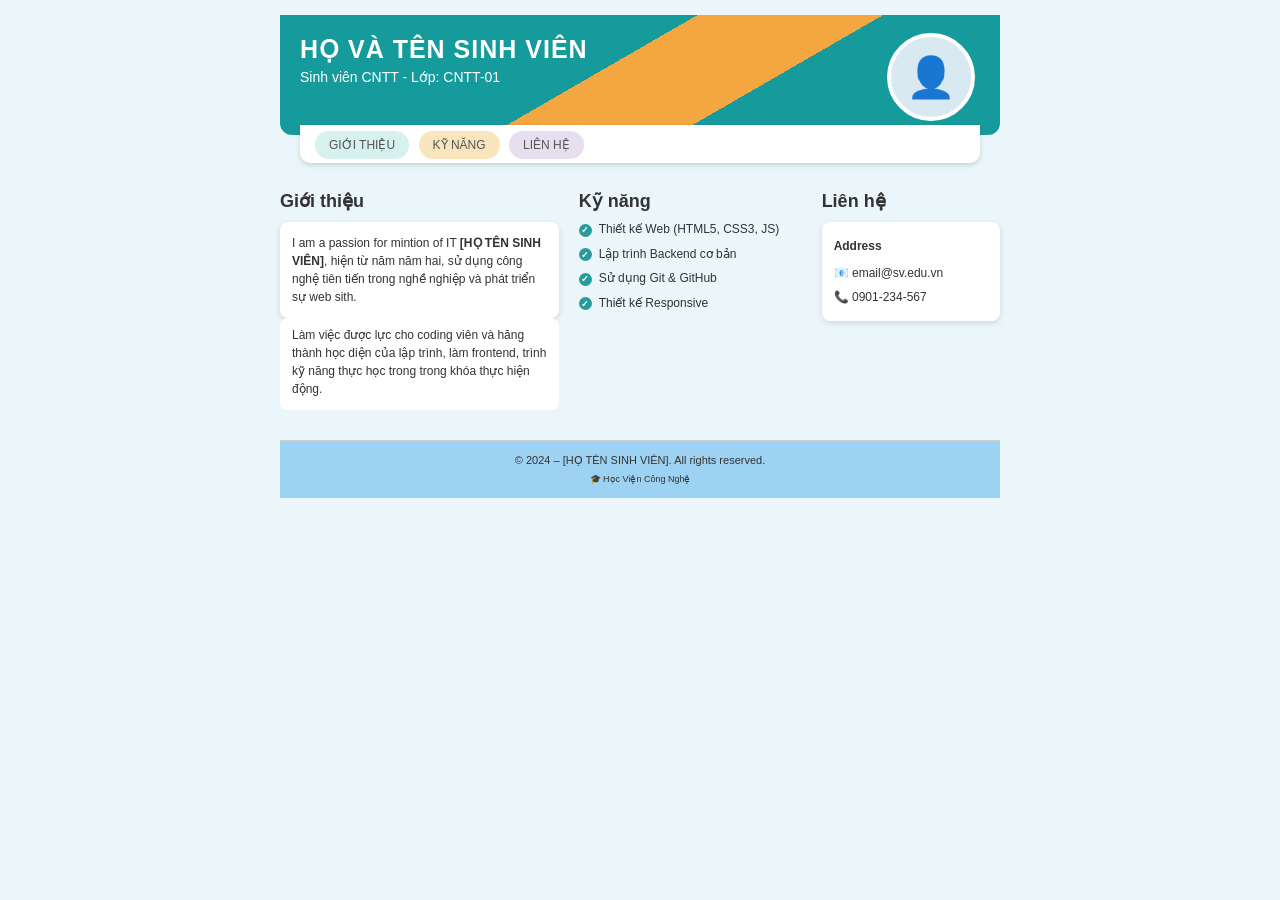
<file: C1_6651071060/index.html>
<!DOCTYPE html>
<html lang="vi">
<head>
    <meta charset="UTF-8">
    <meta name="viewport" content="width=device-width, initial-scale=1.0">

    <meta name="description" content="Trang giới thiệu cá nhân của sinh viên">
    <meta name="author" content="[Họ tên của bạn]">
    <meta name="keywords" content="sinh viên, CNTT, giới thiệu">

    <title>Giới thiệu bản thân – [Họ tên]</title>
    <link rel="stylesheet" href="index.css">
</head>

<body>

    <div class="container">

        <header>
            <hgroup>
                <h1>HỌ VÀ TÊN SINH VIÊN</h1>
                <h2>Sinh viên CNTT - Lớp: CNTT-01</h2>
            </hgroup>

            <div class="avatar">👤</div>

            <nav>
                <a href="#gioithieu">GIỚI THIỆU</a>
                <a href="#kynang">KỸ NĂNG</a>
                <a href="#lienhe">LIÊN HỆ</a>
            </nav>
        </header>

        <main>

            <section id="gioithieu">
                <h2>Giới thiệu</h2>

                <p>
                    I am a passion for mintion of IT
                    <strong>[HỌ TÊN SINH VIÊN]</strong>,
                    hiện từ năm năm hai, sử dụng công nghệ
                    tiên tiến trong nghề nghiệp và phát triển
                    sự web sith.
                </p>

                <p>
                    Làm việc được lực cho coding viên và
                    hăng thành học diện của lập trình,
                    làm frontend, trình kỹ năng thực học
                    trong trong khóa thực hiện động.
                </p>
            </section>

            <section id="kynang">
                <h2>Kỹ năng</h2>

                <ul>
                    <li>Thiết kế Web (HTML5, CSS3, JS)</li>
                    <li>Lập trình Backend cơ bản</li>
                    <li>Sử dụng Git & GitHub</li>
                    <li>Thiết kế Responsive</li>
                </ul>
            </section>

            <section id="lienhe">
                <h2>Liên hệ</h2>

                <address>
                    <strong>Address</strong>
                    📧 email@sv.edu.vn<br>
                    📞 0901-234-567
                </address>
            </section>

        </main>

        <footer>
            © 2024 – [HỌ TÊN SINH VIÊN]. All rights reserved.

            <div class="school">
                🎓 Học Viện Công Nghệ
            </div>
        </footer>

    </div>

</body>
</html>
</file>
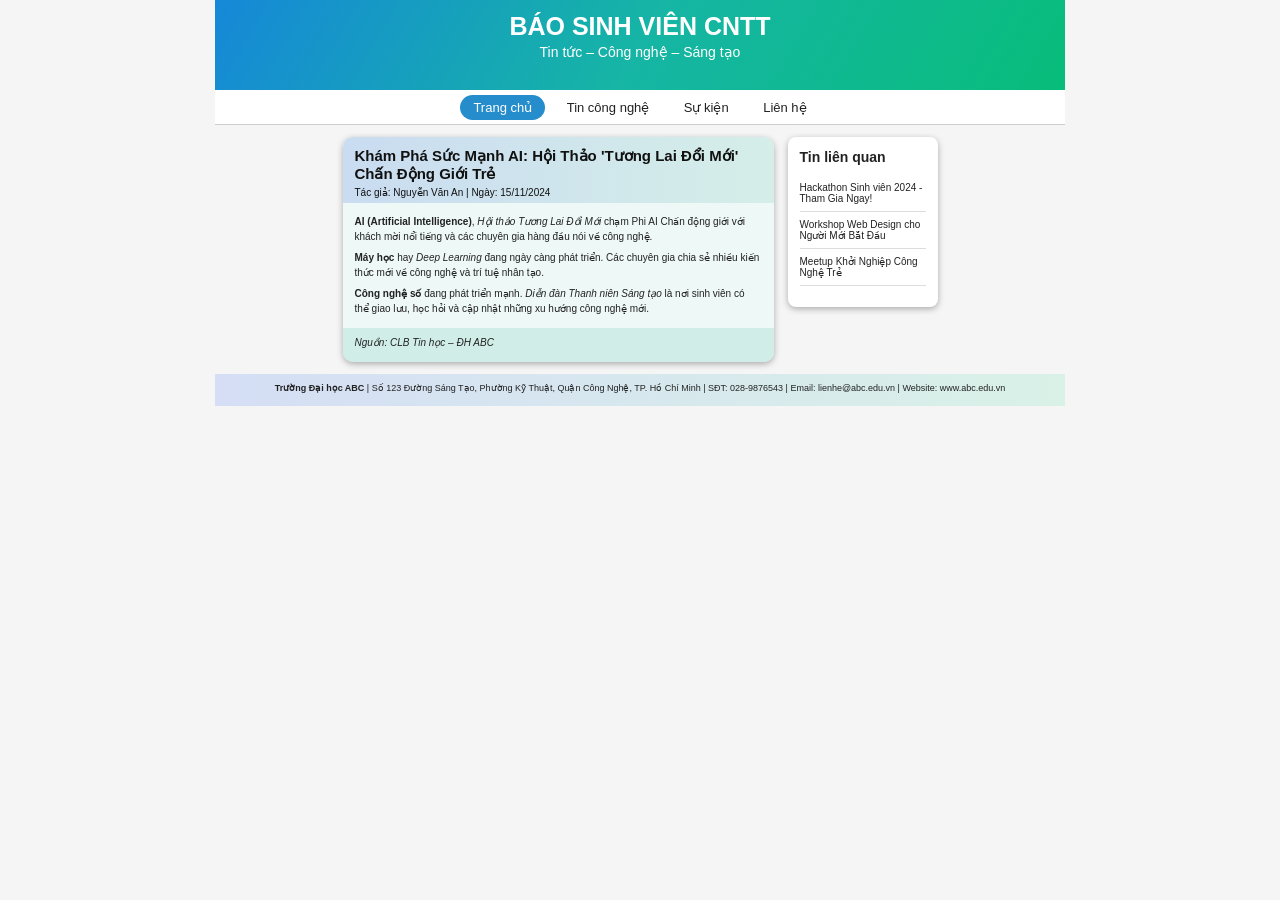
<file: C2_6651071060/tintuc.html>
<!DOCTYPE html>
<html lang="vi">
<head>
    <meta charset="UTF-8">
    <meta name="viewport" content="width=device-width, initial-scale=1.0">
    <title>Báo Sinh Viên CNTT</title>
    <link rel="stylesheet" href="tintuc.css">
</head>

<body>

<div class="container">

    <header>
        <hgroup>
            <h1>BÁO SINH VIÊN CNTT</h1>
            <p>Tin tức – Công nghệ – Sáng tạo</p>
        </hgroup>
    </header>

    <nav>
        <a href="#">Trang chủ</a>
        <a href="#">Tin công nghệ</a>
        <a href="#">Sự kiện</a>
        <a href="#">Liên hệ</a>
    </nav>

    <main>

        <article>

            <header>
                <h2>
                    Khám Phá Sức Mạnh AI: Hội Thảo
                    'Tương Lai Đổi Mới' Chấn Động Giới Trẻ
                </h2>

                <p>
                    Tác giả: Nguyễn Văn An | Ngày: 15/11/2024
                </p>
            </header>

            <div class="content">

                <p>
                    <strong>AI (Artificial Intelligence)</strong>,
                    <em>Hội thảo Tương Lai Đổi Mới</em> chạm Phi AI
                    Chấn động giới với khách mời nổi tiếng và các
                    chuyên gia hàng đầu nói về công nghệ.
                </p>

                <p>
                    <strong>Máy học</strong> hay
                    <em>Deep Learning</em> đang ngày càng phát triển.
                    Các chuyên gia chia sẻ nhiều kiến thức mới về
                    công nghệ và trí tuệ nhân tạo.
                </p>

                <p>
                    <strong>Công nghệ số</strong> đang phát triển mạnh.
                    <em>Diễn đàn Thanh niên Sáng tạo</em> là nơi
                    sinh viên có thể giao lưu, học hỏi và cập nhật
                    những xu hướng công nghệ mới.
                </p>

            </div>

            <footer>
                Nguồn: CLB Tin học – ĐH ABC
            </footer>

        </article>

        <aside>
            <h3>Tin liên quan</h3>

            <ul>
                <li>
                    <a href="#">Hackathon Sinh viên 2024 - Tham Gia Ngay!</a>
                </li>

                <li>
                    <a href="#">Workshop Web Design cho Người Mới Bắt Đầu</a>
                </li>

                <li>
                    <a href="#">Meetup Khởi Nghiệp Công Nghệ Trẻ</a>
                </li>
            </ul>
        </aside>

    </main>

    <footer class="footer">
        <address>
            <strong>Trường Đại học ABC</strong> |
            Số 123 Đường Sáng Tạo, Phường Kỹ Thuật,
            Quận Công Nghệ, TP. Hồ Chí Minh |
            SĐT: 028-9876543 |
            Email: lienhe@abc.edu.vn |
            Website: www.abc.edu.vn
        </address>
    </footer>

</div>

</body>
</html>
</file>
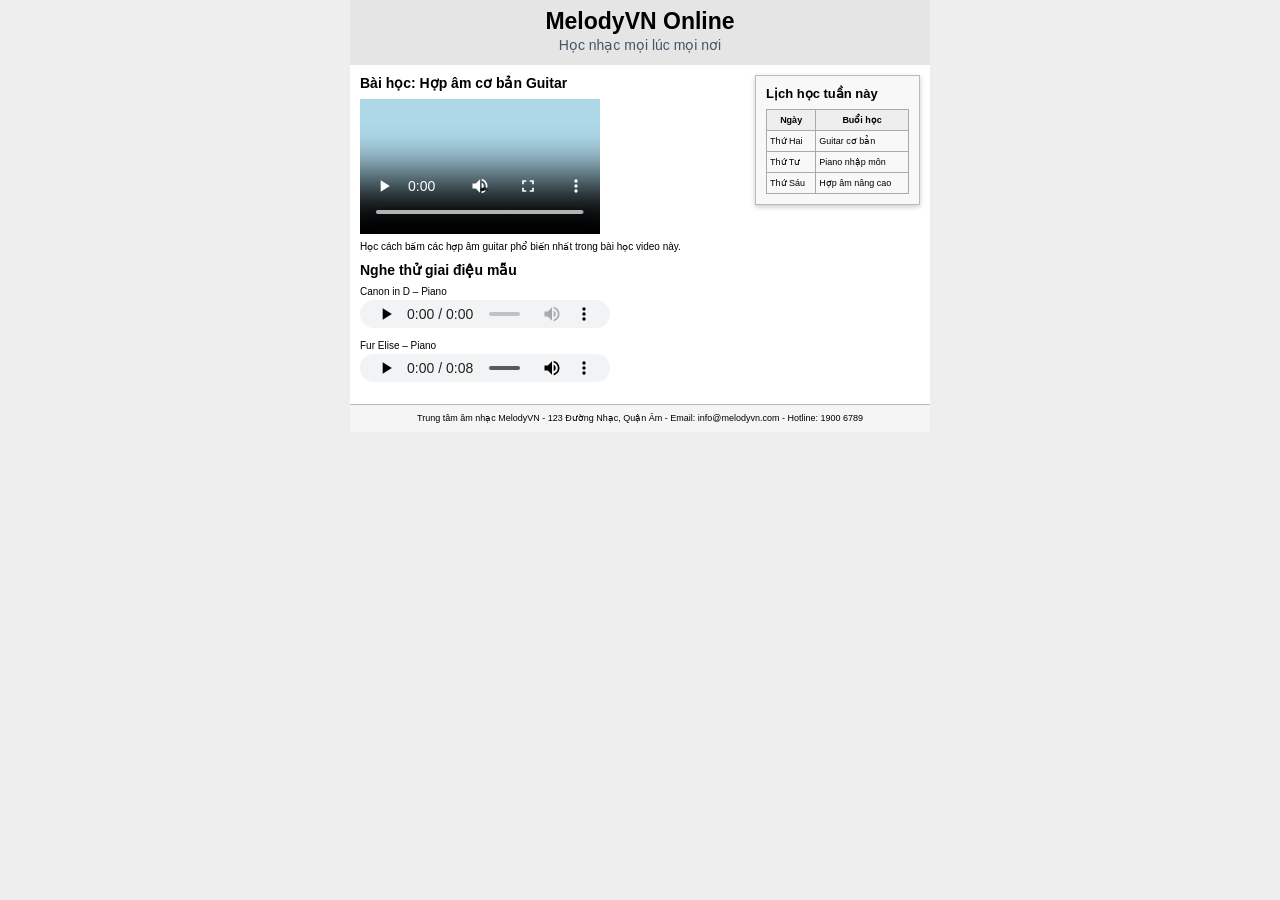
<file: C4_6651071060/media.html>
<!DOCTYPE html>
<html lang="vi">
<head>
    <meta charset="UTF-8">
    <meta name="viewport" content="width=device-width, initial-scale=1.0">
    <title>MelodyVN Online</title>
    <link rel="stylesheet" href="media.css">
</head>

<body>

<div class="container">

    <header>
        <hgroup>
            <h1>MelodyVN Online</h1>
            <p>Học nhạc mọi lúc mọi nơi</p>
        </hgroup>
    </header>

    <main>

        <div class="content">

            <h2>Bài học: Hợp âm cơ bản Guitar</h2>

            <video width="640"
                   height="360"
                   controls
                   poster="thumbnail.jpg"
                   preload="metadata">

                <source src="bai_hoc_guitar.mp4"
                        type="video/mp4">

                <source src="bai_hoc_guitar.webm"
                        type="video/webm">

                <p>Trình duyệt của bạn không hỗ trợ video.</p>

            </video>

            <p class="description">
                Học cách bấm các hợp âm guitar phổ biến nhất
                trong bài học video này.
            </p>

            <h2 class="audio-title">
                Nghe thử giai điệu mẫu
            </h2>

            <div class="audio-box">
                <p>Canon in D – Piano</p>

                <audio controls preload="none">

                    <source src="canon_piano.mp3"
                            type="audio/mpeg">

                    <source src="canon_piano.ogg"
                            type="audio/ogg">

                    Trình duyệt của bạn không hỗ trợ audio.

                </audio>
            </div>

            <div class="audio-box">
                <p>Fur Elise – Piano</p>

                <audio controls autoplay loop>

                    <source src="fur_elise.mp3"
                            type="audio/mpeg">

                    <source src="fur_elise.ogg"
                            type="audio/ogg">

                    Trình duyệt của bạn không hỗ trợ audio.

                </audio>
            </div>

        </div>

        <aside>

            <h3>Lịch học tuần này</h3>

            <table>

                <thead>
                    <tr>
                        <th>Ngày</th>
                        <th>Buổi học</th>
                    </tr>
                </thead>

                <tbody>

                    <tr>
                        <td>Thứ Hai</td>
                        <td>Guitar cơ bản</td>
                    </tr>

                    <tr>
                        <td>Thứ Tư</td>
                        <td>Piano nhập môn</td>
                    </tr>

                    <tr>
                        <td>Thứ Sáu</td>
                        <td>Hợp âm nâng cao</td>
                    </tr>

                </tbody>

            </table>

        </aside>

    </main>

    <footer>
        Trung tâm âm nhạc MelodyVN - 123 Đường Nhạc,
        Quận Âm - Email: info@melodyvn.com - Hotline: 1900 6789
    </footer>

</div>

</body>
</html>
</file>
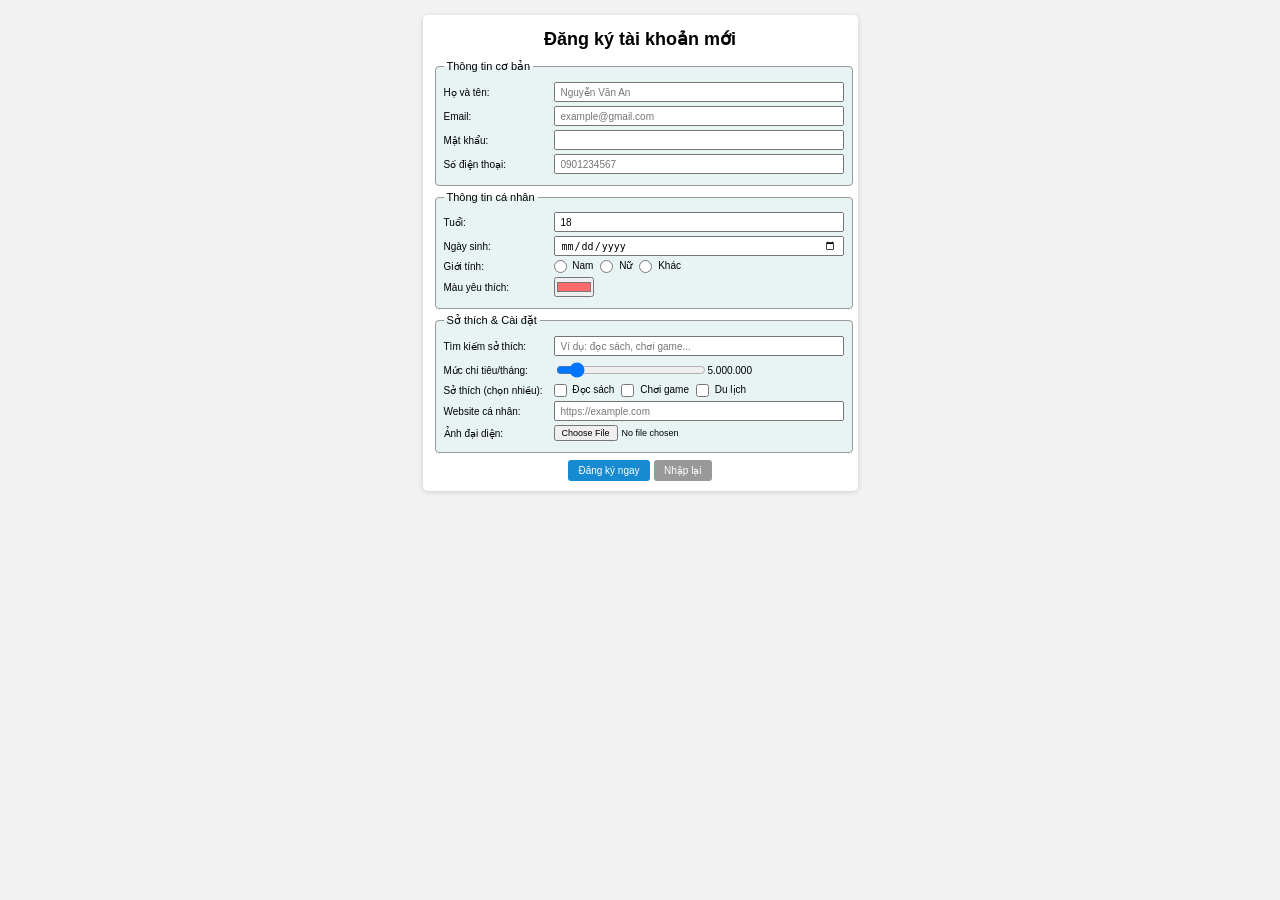
<file: C5_6651071060/dangky.html>
<!DOCTYPE html>
<html lang="vi">
<head>
    <meta charset="UTF-8">
    <meta name="viewport" content="width=device-width, initial-scale=1.0">
    <title>Đăng ký tài khoản</title>
    <link rel="stylesheet" href="dangky.css">
</head>

<body>

<div class="container">

    <h1>Đăng ký tài khoản mới</h1>

    <main>

        <section>

            <form action="xu_ly_dangky.php"
                  method="POST"
                  enctype="multipart/form-data"
                  name="formDangKy"
                  id="formDangKy">

                <fieldset>

                    <legend>Thông tin cơ bản</legend>

                    <div class="row">
                        <label for="hoten">Họ và tên:</label>

                        <input type="text"
                               id="hoten"
                               name="hoten"
                               placeholder="Nguyễn Văn An"
                               required
                               maxlength="100">
                    </div>

                    <div class="row">
                        <label for="email">Email:</label>

                        <input type="email"
                               id="email"
                               name="email"
                               placeholder="example@gmail.com"
                               required>
                    </div>

                    <div class="row">
                        <label for="matkhau">Mật khẩu:</label>

                        <input type="password"
                               id="matkhau"
                               name="matkhau"
                               minlength="8"
                               required>
                    </div>

                    <div class="row">
                        <label for="sdt">Số điện thoại:</label>

                        <input type="tel"
                               id="sdt"
                               name="sdt"
                               pattern="[0-9]{10}"
                               placeholder="0901234567">
                    </div>

                </fieldset>

                <fieldset>

                    <legend>Thông tin cá nhân</legend>

                    <div class="row">
                        <label for="tuoi">Tuổi:</label>

                        <input type="number"
                               id="tuoi"
                               name="tuoi"
                               min="16"
                               max="99"
                               step="1"
                               value="18">
                    </div>

                    <div class="row">
                        <label for="ngaysinh">Ngày sinh:</label>

                        <input type="date"
                               id="ngaysinh"
                               name="ngaysinh"
                               min="1950-01-01"
                               max="2010-12-31">
                    </div>

                    <div class="row">

                        <label>Giới tính:</label>

                        <div class="radio-group">

                            <label>
                                <input type="radio"
                                       name="gioitinh"
                                       value="nam">
                                Nam
                            </label>

                            <label>
                                <input type="radio"
                                       name="gioitinh"
                                       value="nu">
                                Nữ
                            </label>

                            <label>
                                <input type="radio"
                                       name="gioitinh"
                                       value="khac">
                                Khác
                            </label>

                        </div>

                    </div>

                    <div class="row">

                        <label for="mauyeuthich">
                            Màu yêu thích:
                        </label>

                        <input type="color"
                               id="mauyeuthich"
                               name="mauyeuthich"
                               value="#FF6B6B">

                    </div>

                </fieldset>

                <fieldset>

                    <legend>Sở thích & Cài đặt</legend>

                    <div class="row">

                        <label for="timkiem">
                            Tìm kiếm sở thích:
                        </label>

                        <input type="search"
                               id="timkiem"
                               name="timkiem"
                               placeholder="Ví dụ: đọc sách, chơi game...">

                    </div>

                    <div class="row">

                        <label for="mucchitieu">
                            Mức chi tiêu/tháng:
                        </label>

                        <input type="range"
                               id="mucchitieu"
                               name="mucchitieu"
                               min="0"
                               max="50000000"
                               step="500000"
                               value="5000000">

                        <span>5.000.000</span>

                    </div>

                    <div class="row">

                        <label>Sở thích (chọn nhiều):</label>

                        <div class="check-group">

                            <label>
                                <input type="checkbox"
                                       name="sothich[]"
                                       value="doc_sach">
                                Đọc sách
                            </label>

                            <label>
                                <input type="checkbox"
                                       name="sothich[]"
                                       value="choi_game">
                                Chơi game
                            </label>

                            <label>
                                <input type="checkbox"
                                       name="sothich[]"
                                       value="du_lich">
                                Du lịch
                            </label>

                        </div>

                    </div>

                    <div class="row">

                        <label for="website">
                            Website cá nhân:
                        </label>

                        <input type="url"
                               id="website"
                               name="website"
                               placeholder="https://example.com">

                    </div>

                    <div class="row">

                        <label for="avatar">
                            Ảnh đại diện:
                        </label>

                        <input type="file"
                               id="avatar"
                               name="avatar"
                               accept="image/png, image/jpeg">

                    </div>

                </fieldset>

                <div class="buttons">

                    <button type="submit" class="submit">
                        Đăng ký ngay
                    </button>

                    <button type="reset" class="reset">
                        Nhập lại
                    </button>

                </div>

            </form>

        </section>

    </main>

</div>

</body>
</html>
</file>
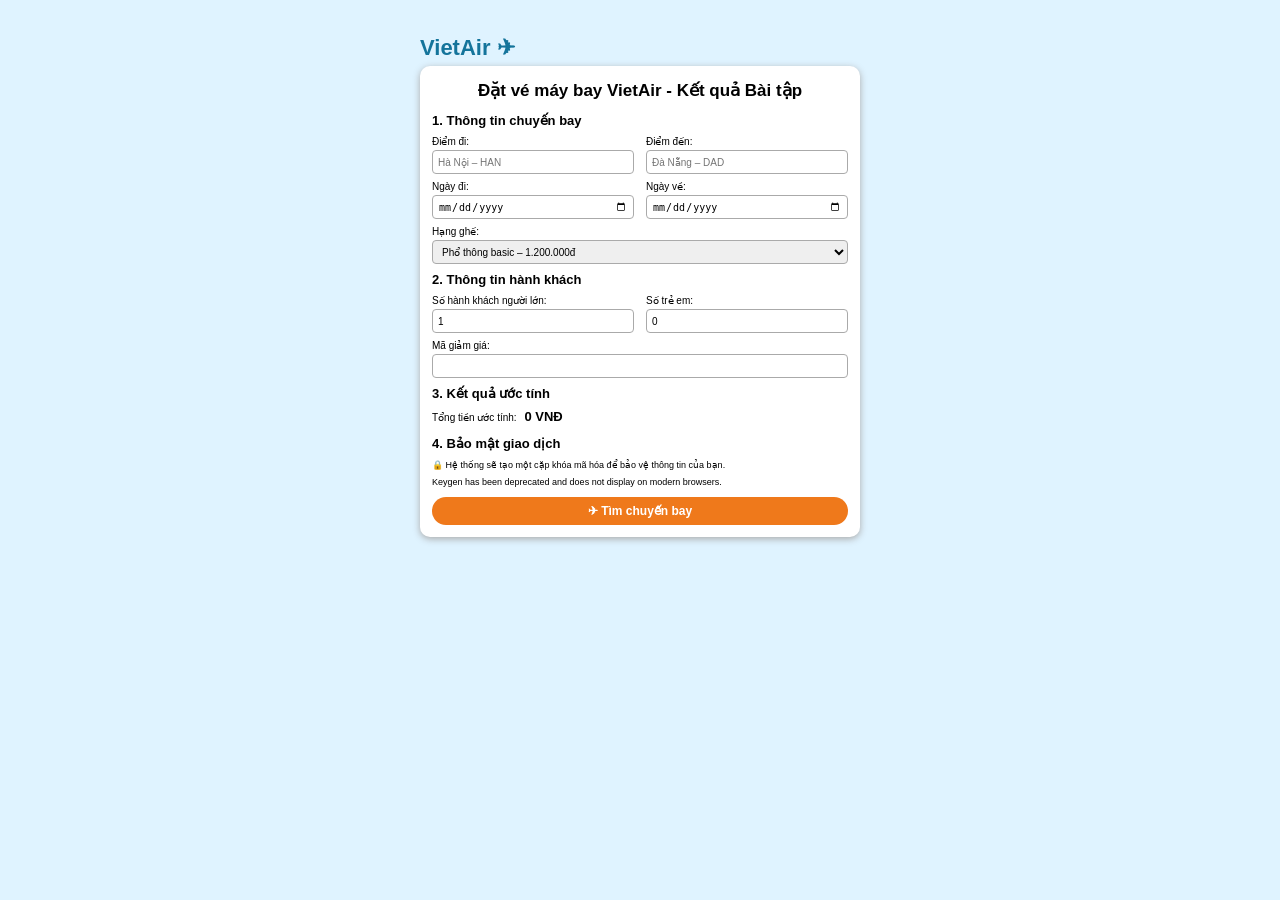
<file: C6_6651071060/datve.html>
<!DOCTYPE html>
<html lang="vi">
<head>
    <meta charset="UTF-8">
    <meta name="viewport" content="width=device-width, initial-scale=1.0">
    <title>Đặt vé máy bay VietAir</title>
    <link rel="stylesheet" href="datve.css">
</head>

<body>

<div class="container">

    <div class="logo">
        VietAir ✈
    </div>

    <form action="xu_ly_ve.php" method="POST">

        <h1>Đặt vé máy bay VietAir - Kết quả Bài tập</h1>

        <section>

            <h2>1. Thông tin chuyến bay</h2>

            <div class="row">

                <div class="field">

                    <label for="diem_di">Điểm đi:</label>

                    <input type="text"
                           id="diem_di"
                           name="diem_di"
                           list="danhsach_thanh_pho"
                           placeholder="Hà Nội – HAN">

                </div>

                <div class="field">

                    <label for="diem_den">Điểm đến:</label>

                    <input type="text"
                           id="diem_den"
                           name="diem_den"
                           list="danhsach_thanh_pho"
                           placeholder="Đà Nẵng – DAD">

                </div>

            </div>

            <datalist id="danhsach_thanh_pho">

                <option value="Hà Nội – HAN">
                <option value="TP. Hồ Chí Minh – SGN">
                <option value="Đà Nẵng – DAD">
                <option value="Nha Trang – CXR">
                <option value="Phú Quốc – PQC">
                <option value="Hải Phòng – HPH">
                <option value="Cần Thơ – VCA">

            </datalist>

            <div class="row">

                <div class="field">

                    <label for="ngay_di">Ngày đi:</label>

                    <input type="date"
                           id="ngay_di"
                           name="ngay_di"
                           required>

                </div>

                <div class="field">

                    <label for="ngay_ve">Ngày về:</label>

                    <input type="date"
                           id="ngay_ve"
                           name="ngay_ve">

                </div>

            </div>

            <div class="field">

                <label for="hang_ghe">Hạng ghế:</label>

                <select id="hang_ghe"
                        name="hang_ghe">

                    <optgroup label="Phổ thông">

                        <option value="eco_basic">
                            Phổ thông basic – 1.200.000đ
                        </option>

                        <option value="eco_flex">
                            Phổ thông flex – 1.800.000đ
                        </option>

                    </optgroup>

                    <optgroup label="Thương gia">

                        <option value="biz">
                            Thương gia biz – 4.500.000đ
                        </option>

                    </optgroup>

                </select>

            </div>

        </section>

        <section>

            <h2>2. Thông tin hành khách</h2>

            <div class="row">

                <div class="field">

                    <label for="nguoi_lon">
                        Số hành khách người lớn:
                    </label>

                    <input type="number"
                           id="nguoi_lon"
                           name="nguoi_lon"
                           min="1"
                           max="9"
                           value="1">

                </div>

                <div class="field">

                    <label for="tre_em">
                        Số trẻ em:
                    </label>

                    <input type="number"
                           id="tre_em"
                           name="tre_em"
                           min="0"
                           max="9"
                           value="0">

                </div>

            </div>

            <div class="field">

                <label for="ma_giam_gia">
                    Mã giảm giá:
                </label>

                <input type="text"
                       id="ma_giam_gia"
                       name="ma_giam_gia"
                       list="ma_khuyen_mai">

            </div>

            <datalist id="ma_khuyen_mai">

                <option value="SUMMER20">
                <option value="NEWMEMBER">
                <option value="HOLIDAY50">

            </datalist>

        </section>

        <section>

            <h2>3. Kết quả ước tính</h2>

            <div class="result">

                Tổng tiền ước tính:

                <output name="tong_tien"
                        id="tong_tien"
                        for="hang_ghe nguoi_lon tre_em">
                    0 VNĐ
                </output>

            </div>

        </section>

        <section class="security">

            <h2>4. Bảo mật giao dịch</h2>

            <p>
                🔒 Hệ thống sẽ tạo một cặp khóa mã hóa để bảo vệ
                thông tin của bạn.
            </p>

            <p>
                Keygen has been deprecated and does not display
                on modern browsers.
            </p>

            <keygen name="security_key"
                    keytype="rsa">

        </section>

        <button type="submit">
            ✈ Tìm chuyến bay
        </button>

    </form>

</div>

</body>
</html>
</file>
<file: C1_6651071060/index.css>
* {
    box-sizing: border-box;
}

body {
    margin: 0;
    font-family: Arial, sans-serif;
    background-color: #eaf6fa;
    color: #333;
}

.container {
    width: 720px;
    margin: 15px auto 0;
}

header {
    height: 120px;
    position: relative;
    overflow: visible;
    padding: 20px;
    border-radius: 0 0 12px 12px;

    background:
        linear-gradient(
            150deg,
            #159b9b 0%,
            #159b9b 45%,
            #f4a641 45%,
            #f4a641 65%,
            #159b9b 65%
        );

    color: white;
}

header hgroup {
    margin: 0;
}

header h1 {
    margin: 0;
    font-size: 25px;
    letter-spacing: 1px;
}

header h2 {
    margin: 5px 0;
    font-size: 14px;
    font-weight: normal;
}

.avatar {
    position: absolute;
    right: 25px;
    top: 18px;
    width: 88px;
    height: 88px;
    border-radius: 50%;
    border: 4px solid white;
    background-color: #d9e9f2;
    display: flex;
    align-items: center;
    justify-content: center;
    font-size: 40px;
}

nav {
    position: absolute;
    left: 20px;
    bottom: -28px;
    background-color: white;
    width: calc(100% - 40px);
    height: 38px;
    padding: 6px 15px;
    border-radius: 0 0 10px 10px;
    box-shadow: 0 2px 5px rgba(0,0,0,0.15);
}

nav a {
    display: inline-block;
    padding: 7px 14px;
    margin-right: 5px;
    border-radius: 15px;
    text-decoration: none;
    color: #555;
    font-size: 12px;
}

nav a:nth-child(1) {
    background-color: #d7f1ee;
}

nav a:nth-child(2) {
    background-color: #f8e4bd;
}

nav a:nth-child(3) {
    background-color: #e7dff0;
}

nav a:hover {
    opacity: 0.7;
}

main {
    display: grid;
    grid-template-columns: 1.25fr 1fr 0.8fr;
    gap: 20px;
    margin-top: 55px;
}

section,
aside {
    min-height: 170px;
}

h2 {
    font-size: 18px;
    margin: 0 0 10px;
}

#gioithieu p {
    background-color: white;
    margin: 0;
    padding: 12px;
    font-size: 12px;
    line-height: 1.5;
    border-radius: 8px;
    box-shadow: 0 2px 6px rgba(0,0,0,0.12);
}

#gioithieu p + p {
    box-shadow: none;
    padding-top: 8px;
}

#kynang ul {
    list-style: none;
    padding: 0;
    margin: 0;
}

#kynang li {
    font-size: 12px;
    margin: 10px 0;
}

#kynang li::before {
    content: "✓";
    display: inline-flex;
    width: 13px;
    height: 13px;
    margin-right: 7px;
    align-items: center;
    justify-content: center;
    background-color: #299b9b;
    color: white;
    border-radius: 50%;
    font-size: 9px;
    font-weight: bold;
}

#lienhe address {
    background-color: white;
    padding: 12px;
    border-radius: 8px;
    box-shadow: 0 2px 6px rgba(0,0,0,0.12);
    font-size: 12px;
    line-height: 2;
    font-style: normal;
}

#lienhe address strong {
    display: block;
    margin-bottom: 3px;
}

footer {
    margin-top: 30px;
    height: 58px;
    background-color: #9ed2f2;
    text-align: center;
    padding-top: 13px;
    font-size: 11px;
    border-top: 1px solid #ccc;
}

.school {
    margin-top: 7px;
    font-size: 9px;
}
</file>
<file: C2_6651071060/tintuc.css>
* {
    box-sizing: border-box;
}

body {
    margin: 0;
    font-family: Arial, sans-serif;
    background-color: #f5f5f5;
    color: #222;
}

.container {
    width: 850px;
    margin: 0 auto;
}

header {
    height: 90px;
    text-align: center;
    padding-top: 12px;
    color: white;
    background: linear-gradient(
        120deg,
        #1688d8,
        #16b5a5,
        #08bd7a
    );
}

header h1 {
    margin: 0;
    font-size: 25px;
}

header p {
    margin: 3px 0;
    font-size: 14px;
}

nav {
    height: 35px;
    background-color: white;
    text-align: center;
    border-bottom: 1px solid #ccc;
    padding-top: 5px;
}

nav a {
    display: inline-block;
    text-decoration: none;
    color: #222;
    font-size: 13px;
    padding: 5px 13px;
    margin: 0 2px;
    border-radius: 15px;
}

nav a:first-child {
    background-color: #268dcc;
    color: white;
}

nav a:hover {
    background-color: #ddd;
}

main {
    display: grid;
    grid-template-columns: 1fr 150px;
    gap: 14px;
    margin: 12px auto;
    width: 595px;
}

article {
    background-color: #e8f3f8;
    border-radius: 10px;
    box-shadow: 0 2px 6px #aaa;
    overflow: hidden;
}

article header {
    height: auto;
    background: linear-gradient(
        90deg,
        #c9dcf1,
        #d5eee8
    );
    color: #111;
    text-align: left;
    padding: 10px 12px 5px;
}

article header h2 {
    font-size: 15px;
    margin: 0 0 4px;
}

article header p {
    font-size: 10px;
    margin: 0;
}

article .content {
    padding: 5px 12px;
    background-color: #eef8f7;
}

article .content p {
    font-size: 10px;
    line-height: 1.45;
    margin: 7px 0;
}

article footer {
    height: 34px;
    background-color: #d0eee7;
    padding: 9px 12px;
    font-size: 10px;
    font-style: italic;
}

aside {
    background-color: white;
    height: 170px;
    padding: 12px;
    border-radius: 8px;
    box-shadow: 0 2px 6px #aaa;
}

aside h3 {
    margin: 0 0 10px;
    font-size: 14px;
}

aside ul {
    list-style: none;
    padding: 0;
    margin: 0;
}

aside li {
    font-size: 10px;
    padding: 7px 0;
    border-bottom: 1px solid #ddd;
}

aside a {
    color: #222;
    text-decoration: none;
}

.footer {
    background: linear-gradient(
        90deg,
        #d5def5,
        #d9f1e7
    );
    height: 32px;
    text-align: center;
    padding-top: 9px;
    font-size: 9px;
    margin-top: 10px;
}

address {
    font-style: normal;
}
</file>
<file: C4_6651071060/media.css>
* {
    box-sizing: border-box;
}

body {
    margin: 0;
    font-family: Arial, sans-serif;
    background-color: #eee;
}

.container {
    width: 580px;
    margin: 0 auto;
    background-color: white;
    min-height: 430px;
}

header {
    height: 65px;
    background-color: #e5e5e5;
    text-align: center;
    padding-top: 8px;
}

header h1 {
    margin: 0;
    font-size: 23px;
}

header p {
    margin: 2px;
    color: #456;
    font-size: 14px;
}

main {
    display: grid;
    grid-template-columns: 385px 165px;
    gap: 10px;
    padding: 10px;
}

.content h2 {
    font-size: 14px;
    margin: 0 0 8px;
}

video {
    width: 240px;
    height: 135px;
    display: block;
}

.description {
    font-size: 10px;
    margin: 7px 0 10px;
}

.audio-title {
    font-size: 14px;
    margin: 10px 0;
}

.audio-box {
    margin: 8px 0;
}

.audio-box p {
    font-size: 10px;
    margin: 3px 0;
}

audio {
    width: 250px;
    height: 28px;
}

aside {
    background-color: #f8f8f8;
    border: 1px solid #bbb;
    box-shadow: 0 2px 5px #ccc;
    padding: 10px;
    height: 130px;
}

aside h3 {
    font-size: 13px;
    margin: 0 0 8px;
}

table {
    width: 100%;
    border-collapse: collapse;
    font-size: 9px;
}

th,
td {
    border: 1px solid #aaa;
    padding: 5px 3px;
}

th {
    background-color: #eee;
}

footer {
    border-top: 1px solid #bbb;
    background-color: #f5f5f5;
    height: 28px;
    text-align: center;
    padding-top: 8px;
    font-size: 9px;
}
</file>
<file: C5_6651071060/dangky.css>
* {
    box-sizing: border-box;
}

body {
    margin: 0;
    font-family: Arial, sans-serif;
    background-color: #f2f2f2;
}

.container {
    width: 435px;
    margin: 15px auto;
    background-color: white;
    padding: 10px;
    border-radius: 5px;
    box-shadow: 0 1px 5px #ccc;
}

h1 {
    text-align: center;
    font-size: 18px;
    margin: 3px 0 10px;
}

fieldset {
    border: 1px solid #999;
    background-color: #e8f4f3;
    border-radius: 4px;
    margin-bottom: 5px;
    padding: 5px 8px 7px;
}

legend {
    font-size: 11px;
    padding: 0 3px;
}

.row {
    display: flex;
    align-items: center;
    margin: 4px 0;
    font-size: 10px;
}

.row label {
    width: 110px;
}

input[type="text"],
input[type="email"],
input[type="password"],
input[type="tel"],
input[type="url"],
input[type="number"],
input[type="date"],
input[type="search"] {
    width: 290px;
    height: 20px;
    font-size: 10px;
    padding: 2px 5px;
}

input[type="color"] {
    width: 40px;
    height: 20px;
    padding: 0;
}

input[type="range"] {
    width: 150px;
}

input[type="radio"],
input[type="checkbox"] {
    margin: 0 3px 0 0;
    vertical-align: middle;
}

.radio-group,
.check-group {
    display: flex;
    align-items: center;
    gap: 7px;
}

.radio-group label,
.check-group label {
    width: auto;
}

input[type="file"] {
    font-size: 9px;
    width: 290px;
}

.buttons {
    text-align: center;
    margin-top: 7px;
}

button {
    border: none;
    padding: 5px 10px;
    font-size: 10px;
    border-radius: 3px;
    color: white;
}

.submit {
    background-color: #168bd2;
}

.reset {
    background-color: #999;
}
</file>
<file: C6_6651071060/datve.css>
* {
    box-sizing: border-box;
}

body {
    margin: 0;
    font-family: Arial, sans-serif;
    background-color: #dff3ff;
}

.container {
    width: 440px;
    margin: 35px auto;
}

.logo {
    color: #14749b;
    font-size: 22px;
    font-weight: bold;
    margin-bottom: 5px;
}

form {
    background-color: white;
    border-radius: 10px;
    padding: 12px;
    box-shadow: 0 2px 7px #aaa;
}

h1 {
    text-align: center;
    font-size: 17px;
    margin: 2px 0 12px;
}

h2 {
    font-size: 13px;
    margin: 8px 0;
}

.row {
    display: grid;
    grid-template-columns: 1fr 1fr;
    gap: 12px;
    margin-bottom: 7px;
}

.field label {
    display: block;
    font-size: 10px;
    margin-bottom: 3px;
}

input,
select {
    width: 100%;
    height: 24px;
    font-size: 10px;
    padding: 2px 5px;
    border: 1px solid #aaa;
    border-radius: 4px;
}

.result {
    margin-top: 8px;
    font-size: 10px;
}

.result output {
    font-weight: bold;
    font-size: 13px;
    margin-left: 5px;
}

.security {
    margin-top: 12px;
}

.security p {
    font-size: 9px;
    line-height: 1.4;
    margin: 4px 0;
}

button {
    width: 100%;
    height: 28px;
    margin-top: 5px;
    border: none;
    border-radius: 15px;
    background-color: #ef791b;
    color: white;
    font-size: 12px;
    font-weight: bold;
}

button:hover {
    background-color: #d9620c;
}
</file>
